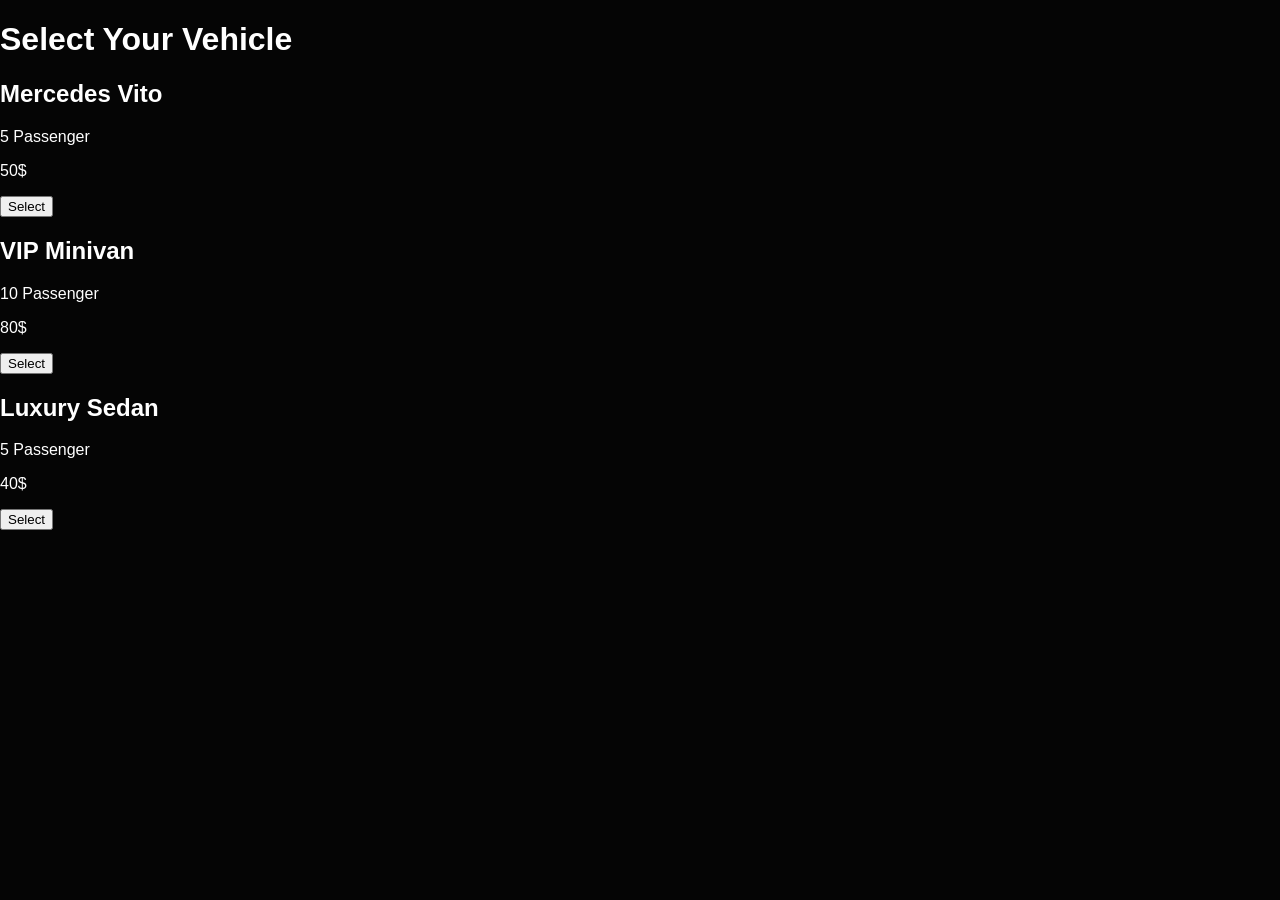
<file: templates/vehicles.html>
<!DOCTYPE html>
<html>
<head>
    <title>Vehicles</title>
    <link rel="stylesheet" href="/static/style.css">
</head>

<body>

<div class="overlay">

<h1>Select Your Vehicle</h1>

<div class="cars">

    <div class="car">
        <h2>Mercedes Vito</h2>
        <p>5 Passenger</p>
        <p>50$</p>
        <button>Select</button>
    </div>

    <div class="car">
        <h2>VIP Minivan</h2>
        <p>10 Passenger</p>
        <p>80$</p>
        <button>Select</button>
    </div>

    <div class="car">
        <h2>Luxury Sedan</h2>
        <p>5 Passenger</p>
        <p>40$</p>
        <button>Select</button>
    </div>

</div>

</div>

</body>
</html>
</file>
<file: static/style.css>
:root { --gold: #d4af37; --bg: #050505; }
body { margin:0; padding:0; background: var(--bg); color:white; font-family: 'Poppins', sans-serif; overflow-x: hidden; }

/* Üst Navigasyon ve İletişim Barı */
.top-nav {
    display: flex; justify-content: space-between; align-items: center;
    padding: 40px 60px;
    position: absolute; width: 100%; box-sizing: border-box; z-index: 100;
}

.lang-switcher-right {
    display: flex;
    gap: 12px;
    margin-top: 20px !important; /* Tavandan aşağı iten kısım burası */
    align-items: center;
}
.lang-btn {
    width: 32px;
    height: 32px;
    border-radius: 50% !important;
    cursor: pointer;
    object-fit: cover;
    transition: transform 0.3s ease;
    border: 2px solid rgba(212, 175, 55, 0.2); /* Bayraklara hafif bir altın çerçeve */
}

body .contact-bar {
    background: rgba(212, 175, 55, 0.95) !important;
    padding: 10px 60px !important;
    display: flex !important;
    justify-content: flex-start !important;
    position: absolute !important; 
    top: 0 !important;
    left: 0 !important;
    width: 100% !important;
    box-sizing: border-box !important;
    z-index: 10 !important;
}

.contact-info a {
    color: #ffffff !important;
    text-decoration: none !important;
    margin-right: 25px !important;
    font-size: 0.9rem !important;
    font-weight: 600 !important;
    display: inline-block !important;
}

/* --- HERO SECTION --- */
.hero-elite {
    height: 100vh;
    width: 100%;
    position: relative;
    overflow: hidden;
    margin-top: 50px; 
}

.hero-bg-image {
    position: absolute;
    top: 0; left: 0; width: 100%; height: 100%;
    background: url('/static/hero-bg.png') no-repeat center center/cover;
    z-index: 1;
}

.hero-overlay-dark {
    position: absolute;
    top: 0; left: 0; width: 100%; height: 100%;
    background: linear-gradient(90deg, rgba(0,0,0,0.85) 0%, rgba(0,0,0,0.2) 50%, rgba(0,0,0,0.85) 100%);
    z-index: 2;
}

.hero-container-elite {
    position: relative;
    z-index: 10;
    height: 100%;
    padding: 100px 80px; /* Yazıları yukarıda tutar, aracın önünü açar */
    display: flex;
    flex-direction: column;
    justify-content: flex-start;
}

.hero-content-left {
    text-align: left;
    max-width: 600px;
    margin-top: 20px;
}

.hero-pre-title { color: var(--gold); font-size: 1rem; letter-spacing: 3px; font-weight: 600; }
.hero-title-main { font-size: 4rem; font-weight: 700; line-height: 1.1; color: #fff; margin: 15px 0; }
.hero-title-main span { color: var(--gold); }
.hero-text-desc { font-size: 1.1rem; color: #ccc; line-height: 1.6; margin-bottom: 30px; }

.hero-features-list { display: flex; gap: 30px; margin-bottom: 40px; }
.feature-item-elite { display: flex; align-items: center; gap: 10px; }
.feature-item-elite i { color: var(--gold); font-size: 1.4rem; }
.feature-item-elite span { font-size: 0.85rem; color: #fff; font-weight: 500; }

.btn-luxe {
    background: linear-gradient(45deg, #d4af37, #f2d06b);
    color: #000; padding: 18px 35px; border-radius: 5px; font-weight: 700;
    text-decoration: none; transition: 0.3s; box-shadow: 0 10px 25px rgba(212, 175, 55, 0.3);
    font-size: 1.1rem;
}
.btn-luxe:hover { transform: translateY(-3px); }

/* En Alt İmza Alanı */
.hero-footer-wrapper {
    position: absolute; bottom: 30px; left: 50%; transform: translateX(-50%);
    z-index: 20; width: 100%; text-align: center;
}

.hero-final-signature { color: var(--gold); font-size: 0.75rem; letter-spacing: 6px; opacity: 0.6; text-transform: uppercase; }

/* Booking Sayfası */
.form-wrapper { padding: 150px 0 50px 0; display: flex; justify-content: center; min-height: 100vh; }
.booking-card-new { background: #111; padding: 30px; border-radius: 20px; border: 1px solid #222; width: 400px; }
input { width: 100%; padding: 14px; margin-bottom: 15px; border-radius: 10px; border: 1px solid var(--gold); background: #000; color: white; font-weight: 600; }
.btn-send { width: 100%; padding: 16px; background: #25D366; color: white; border: none; border-radius: 12px; font-weight: bold; cursor: pointer; }

/* Mobil Ayarlar */
@media (max-width: 768px) {
    .hero-container-elite { padding: 120px 30px; }
    .hero-title-main { font-size: 2.8rem; }
    .hero-features-list { flex-direction: column; gap: 15px; }
}
/* --- BOOKING ARAÇ SEÇİMİ VE HAVALI EFEKT (KESİN ÇÖZÜM) --- */
.car-select-box {
    display: flex;
    align-items: center;
    background: #1a1a1a;
    padding: 15px;
    border-radius: 12px;
    margin-bottom: 12px;
    border: 2px solid transparent;
    width: 100%;
    box-sizing: border-box;
    cursor: pointer !important; /* Tıklama el işaretini geri getirir */
    transition: all 0.4s cubic-bezier(0.175, 0.885, 0.32, 1.275); /* Yumuşak ve havalı geçiş */
    position: relative;
    z-index: 5;
    pointer-events: auto !important; /* Tıklanabilirliği garanti eder */
}

/* HAVALI EFEKT: Üzerine gelince büyüme ve parlama */
.car-select-box:hover {
    transform: translateY(-5px) scale(1.02); /* Hafif yukarı kalkar ve büyür */
    box-shadow: 0 10px 20px rgba(212, 175, 55, 0.3); /* Altın rengi gölge parlaması */
    border-color: var(--gold);
    background: #222;
}

/* Seçili Aracın Durumu */
.selected-car {
    border-color: var(--gold) !important;
    background: rgba(212, 175, 55, 0.15) !important;
    box-shadow: inset 0 0 15px rgba(212, 175, 55, 0.1);
}

/* Araç Resimlerinin Boyutu (Sabit ve Düzenli) */
.car-select-box img {
    width: 100px !important;
    height: 60px !important;
    object-fit: contain !important;
    margin-right: 20px;
    background: #fff;
    border-radius: 6px;
    flex-shrink: 0;
    pointer-events: none; /* Resme tıklayınca kutunun tıklanmasını engellemesin */
}

/* Araç Bilgileri */
.car-info {
    display: flex;
    flex-direction: column;
    text-align: left;
    pointer-events: none;
}

.car-info span {
    color: white;
    font-size: 1rem;
    font-weight: 600;
}

.car-info small {
    color: var(--gold);
    font-size: 0.8rem;
    opacity: 0.8;
}
/* --- TAKVİM VE SAAT DÜZELTME --- */
input[type="date"], 
input[type="time"] {
    position: relative;
    appearance: none; /* Bazı tarayıcıların varsayılanını temizler */
    -webkit-appearance: none;
    min-height: 50px;
}

/* Takvim ve Saat İkonlarını Görünür Yapma */
input[type="date"]::-webkit-calendar-picker-indicator,
input[type="time"]::-webkit-calendar-picker-indicator {
    filter: invert(1); /* İkonu beyaz/altın yapar ki siyah arka planda görünsün */
    cursor: pointer;
    font-size: 1.2rem;
}

/* Tıklandığında takvimin açılmasını garanti et */
input[type="date"]:focus, 
input[type="time"]:focus {
    outline: none;
    border-color: var(--gold);
    box-shadow: 0 0 10px rgba(212, 175, 55, 0.2);
}

/* Mobil cihazlarda düzgün takvim açılması için */
@media (max-width: 768px) {
    input[type="date"], 
    input[type="time"] {
        display: block;
        width: 100%;
    }
}
</file>
